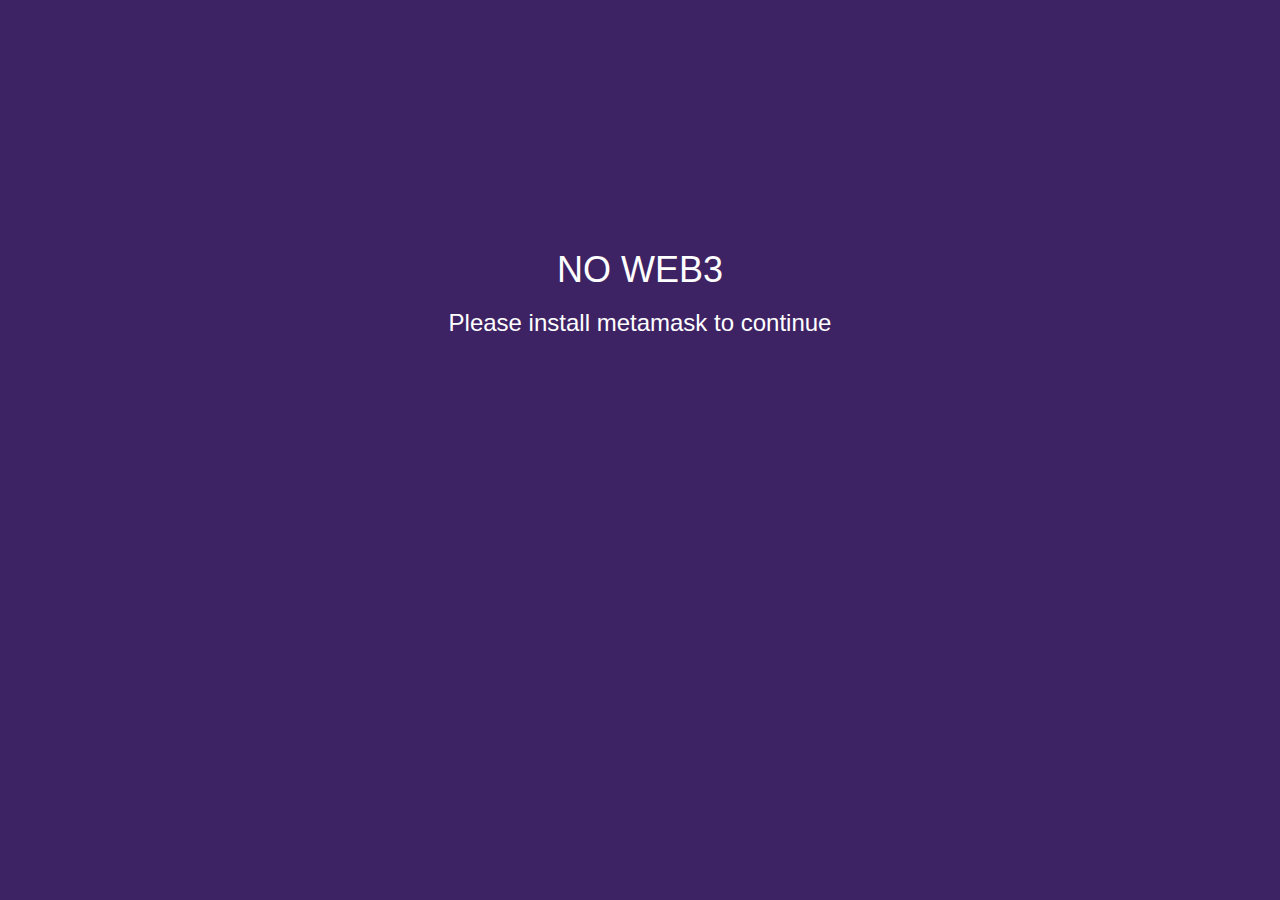
<file: front end/index.html>
<!DOCTYPE html>
<html>
    <head>
        <meta charset="utf-8"/>
        <meta http-equiv="X-UA-Compatible" content="IE=edge"/>
        <meta name="viewport" content="width=device-width, initial-scale=1"/>
        <title>Kora</title>
        <link href="css/bootstrap.min.css" type="text/css" rel="stylesheet"/>
        <script src="js/html5shiv.js" type="text/javascript"></script>
        <script src="js/respond.min.js" type="text/javascript"></script>
        <link href="css/index.css" type="text/css" rel="stylesheet"/>
        <link href="css/toastr.css" rel="stylesheet"/>
        <script src="js/toastr.min.js"></script>
    </head>
    <body>
    
        <div class="error">
            <h1></h1>
            <h3></h3>
        </div>
        
        <div id="divJugad">
            
            <div id="header">
                <div class="container-fluid">
                    <div class="row">
                        <div class="col-sm-6 hidden-xs">
                            <h1 id="title">KORA</h1>
                        </div>
                        <div class="col-sm-4 hidden-xs">
                            <form class="center-vertical">
                                <div class="input-group">
                                    <input type="text" class="form-control" placeholder="Search...">
                                    <span class="input-group-addon"><i class="glyphicon glyphicon-search"></i></span>
                                </div>
                            </form>
                        </div>
                        <div class="col-sm-1 col-sm-offset-1 col-xs-offset-11">
                            <span class="glyphicon glyphicon-user" id="profile-icon"></span>
                        </div>
                    </div>
                </div>
            </div>

            <div id="content">
                <div class="container-fluid">
                    <div class="row">
                        <div class="col-sm-2">
                            <ul class="nav nav-pills nav-stacked">
                              <li class="active"><a href="..">Home</a></li>
                              <li><a href="../ask.html">Ask</a></li>
                              <li><a href="#">My Profile</a></li>
                              <li><a href="#">About Kora</a></li>
                            </ul>
                        </div>
                        <div class="col-sm-8" id="trending">                

                        </div> 
                    </div>
                </div>
            </div>
        </div>
        
        <script src="js/jquery-1.12.4.js" type="text/javascript"></script>
        <script src="js/bootstrap.js" type="text/javascript"></script>
        <script src="js/web3.min.js" type="text/javascript"></script>
        <script src="js/index.js" type="text/javascript"></script>
    </body>
</html>
</file>
<file: front end/css/index.css>
body {
    font-family: 'arial';
    background-color: rgb(250, 250, 250);
}

.error {
    color: white;
    text-align: center;
    margin-top: 250px;
    display: none;
}

.error > h1 {
    text-transform: uppercase;
}

#title {
    font-weight: bold;
    color: white;
    margin-left: 40px;
}

#header {
    background-color: rgb(62, 35, 100);
    position: relative;
}

#profile-icon {
    color: white;
    font-size: 25px;
    padding-top: 20px;
    padding-bottom: 20px;
}

.center-vertical {
    position: absolute;
    top: 50%;
    transform: translateY(50%);
}

.custom-panel {
    margin-bottom: 0px;
    margin-top: 10px;
}

.question {
    font-weight: bold;
    font-size: 25px;
}

.profile-image {
    width: 50px;
    height: 40px;
}

.post-time {
    color: rgb(166, 153, 153);
}

.answer {
    font-size: 16px;
}

.button-line {
    margin-top: 20px;
}

a {
    color: rgb(166, 153, 153);
    text-decoration: none;
    margin-left: 10px;
}

a:hover {
    text-decoration: underline;
    color: rgb(166, 153, 153);
}

#content {
    margin-top: 20px;
    padding-left: 20px;
    padding-right: 20px;
}
</file>
<file: front end/css/toastr.css>
/*
 * Note that this is toastr v2.1.3, the "latest" version in url has no more maintenance,
 * please go to https://cdnjs.com/libraries/toastr.js and pick a certain version you want to use,
 * make sure you copy the url from the website since the url may change between versions.
 * */
.toast-title {
  font-weight: bold;
}
.toast-message {
  -ms-word-wrap: break-word;
  word-wrap: break-word;
}
.toast-message a,
.toast-message label {
  color: #FFFFFF;
}
.toast-message a:hover {
  color: #CCCCCC;
  text-decoration: none;
}
.toast-close-button {
  position: relative;
  right: -0.3em;
  top: -0.3em;
  float: right;
  font-size: 20px;
  font-weight: bold;
  color: #FFFFFF;
  -webkit-text-shadow: 0 1px 0 #ffffff;
  text-shadow: 0 1px 0 #ffffff;
  opacity: 0.8;
  -ms-filter: progid:DXImageTransform.Microsoft.Alpha(Opacity=80);
  filter: alpha(opacity=80);
  line-height: 1;
}
.toast-close-button:hover,
.toast-close-button:focus {
  color: #000000;
  text-decoration: none;
  cursor: pointer;
  opacity: 0.4;
  -ms-filter: progid:DXImageTransform.Microsoft.Alpha(Opacity=40);
  filter: alpha(opacity=40);
}
.rtl .toast-close-button {
  left: -0.3em;
  float: left;
  right: 0.3em;
}
/*Additional properties for button version
 iOS requires the button element instead of an anchor tag.
 If you want the anchor version, it requires `href="#"`.*/
button.toast-close-button {
  padding: 0;
  cursor: pointer;
  background: transparent;
  border: 0;
  -webkit-appearance: none;
}
.toast-top-center {
  top: 0;
  right: 0;
  width: 100%;
}
.toast-bottom-center {
  bottom: 0;
  right: 0;
  width: 100%;
}
.toast-top-full-width {
  top: 0;
  right: 0;
  width: 100%;
}
.toast-bottom-full-width {
  bottom: 0;
  right: 0;
  width: 100%;
}
.toast-top-left {
  top: 12px;
  left: 12px;
}
.toast-top-right {
  top: 12px;
  right: 12px;
}
.toast-bottom-right {
  right: 12px;
  bottom: 12px;
}
.toast-bottom-left {
  bottom: 12px;
  left: 12px;
}
#toast-container {
  position: fixed;
  z-index: 999999;
  pointer-events: none;
  /*overrides*/
}
#toast-container * {
  -moz-box-sizing: border-box;
  -webkit-box-sizing: border-box;
  box-sizing: border-box;
}
#toast-container > div {
  position: relative;
  pointer-events: auto;
  overflow: hidden;
  margin: 0 0 6px;
  padding: 15px 15px 15px 50px;
  width: 300px;
  -moz-border-radius: 3px 3px 3px 3px;
  -webkit-border-radius: 3px 3px 3px 3px;
  border-radius: 3px 3px 3px 3px;
  background-position: 15px center;
  background-repeat: no-repeat;
  -moz-box-shadow: 0 0 12px #999999;
  -webkit-box-shadow: 0 0 12px #999999;
  box-shadow: 0 0 12px #999999;
  color: #FFFFFF;
  opacity: 0.8;
  -ms-filter: progid:DXImageTransform.Microsoft.Alpha(Opacity=80);
  filter: alpha(opacity=80);
}
#toast-container > div.rtl {
  direction: rtl;
  padding: 15px 50px 15px 15px;
  background-position: right 15px center;
}
#toast-container > div:hover {
  -moz-box-shadow: 0 0 12px #000000;
  -webkit-box-shadow: 0 0 12px #000000;
  box-shadow: 0 0 12px #000000;
  opacity: 1;
  -ms-filter: progid:DXImageTransform.Microsoft.Alpha(Opacity=100);
  filter: alpha(opacity=100);
  cursor: pointer;
}
#toast-container > .toast-info {
  background-image: url("[data-uri]") !important;
}
#toast-container > .toast-error {
  background-image: url("[data-uri]") !important;
}
#toast-container > .toast-success {
  background-image: url("[data-uri]") !important;
}
#toast-container > .toast-warning {
  background-image: url("[data-uri]") !important;
}
#toast-container.toast-top-center > div,
#toast-container.toast-bottom-center > div {
  width: 300px;
  margin-left: auto;
  margin-right: auto;
}
#toast-container.toast-top-full-width > div,
#toast-container.toast-bottom-full-width > div {
  width: 96%;
  margin-left: auto;
  margin-right: auto;
}
.toast {
  background-color: #030303;
}
.toast-success {
  background-color: #51A351;
}
.toast-error {
  background-color: #BD362F;
}
.toast-info {
  background-color: #2F96B4;
}
.toast-warning {
  background-color: #F89406;
}
.toast-progress {
  position: absolute;
  left: 0;
  bottom: 0;
  height: 4px;
  background-color: #000000;
  opacity: 0.4;
  -ms-filter: progid:DXImageTransform.Microsoft.Alpha(Opacity=40);
  filter: alpha(opacity=40);
}
/*Responsive Design*/
@media all and (max-width: 240px) {
  #toast-container > div {
    padding: 8px 8px 8px 50px;
    width: 11em;
  }
  #toast-container > div.rtl {
    padding: 8px 50px 8px 8px;
  }
  #toast-container .toast-close-button {
    right: -0.2em;
    top: -0.2em;
  }
  #toast-container .rtl .toast-close-button {
    left: -0.2em;
    right: 0.2em;
  }
}
@media all and (min-width: 241px) and (max-width: 480px) {
  #toast-container > div {
    padding: 8px 8px 8px 50px;
    width: 18em;
  }
  #toast-container > div.rtl {
    padding: 8px 50px 8px 8px;
  }
  #toast-container .toast-close-button {
    right: -0.2em;
    top: -0.2em;
  }
  #toast-container .rtl .toast-close-button {
    left: -0.2em;
    right: 0.2em;
  }
}
@media all and (min-width: 481px) and (max-width: 768px) {
  #toast-container > div {
    padding: 15px 15px 15px 50px;
    width: 25em;
  }
  #toast-container > div.rtl {
    padding: 15px 50px 15px 15px;
  }
}
</file>
